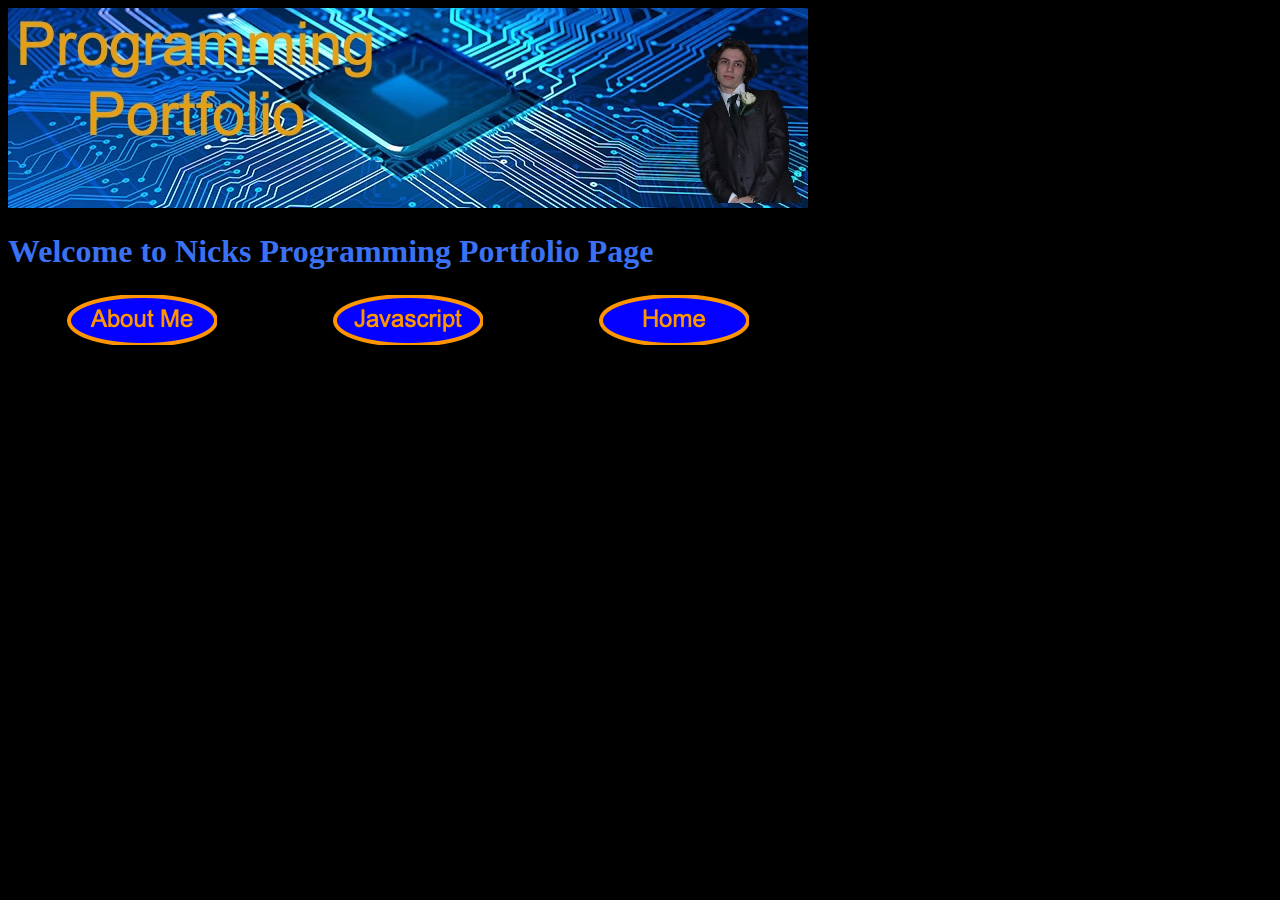
<file: index.html>
<!DOCTYPE HTML>
<html>
    <head>
        <link rel="stylesheet" href="mystyle.css">
        <meta charset="utf-8">
        <title>Nicks Programming Portfolio</title>
    </head>
    <body class="constrained-body">
        <img src="banner.jpg">
        <table width="800px">
            <thaed>
                <h1>
                    Welcome to Nicks Programming Portfolio Page
                </h1>
            <tr>
                <td align="center"><a href="about.html"><img src="about.png"></a></td>
                <td align="center"><a href="jscript.html"><img src="javascript.png"></a></td>
                <td align="center"><a href="index.html"><img src="home.png"></a></td>
            </tr>
        </thaed>
        </table>
    </body>
</html>
</file>
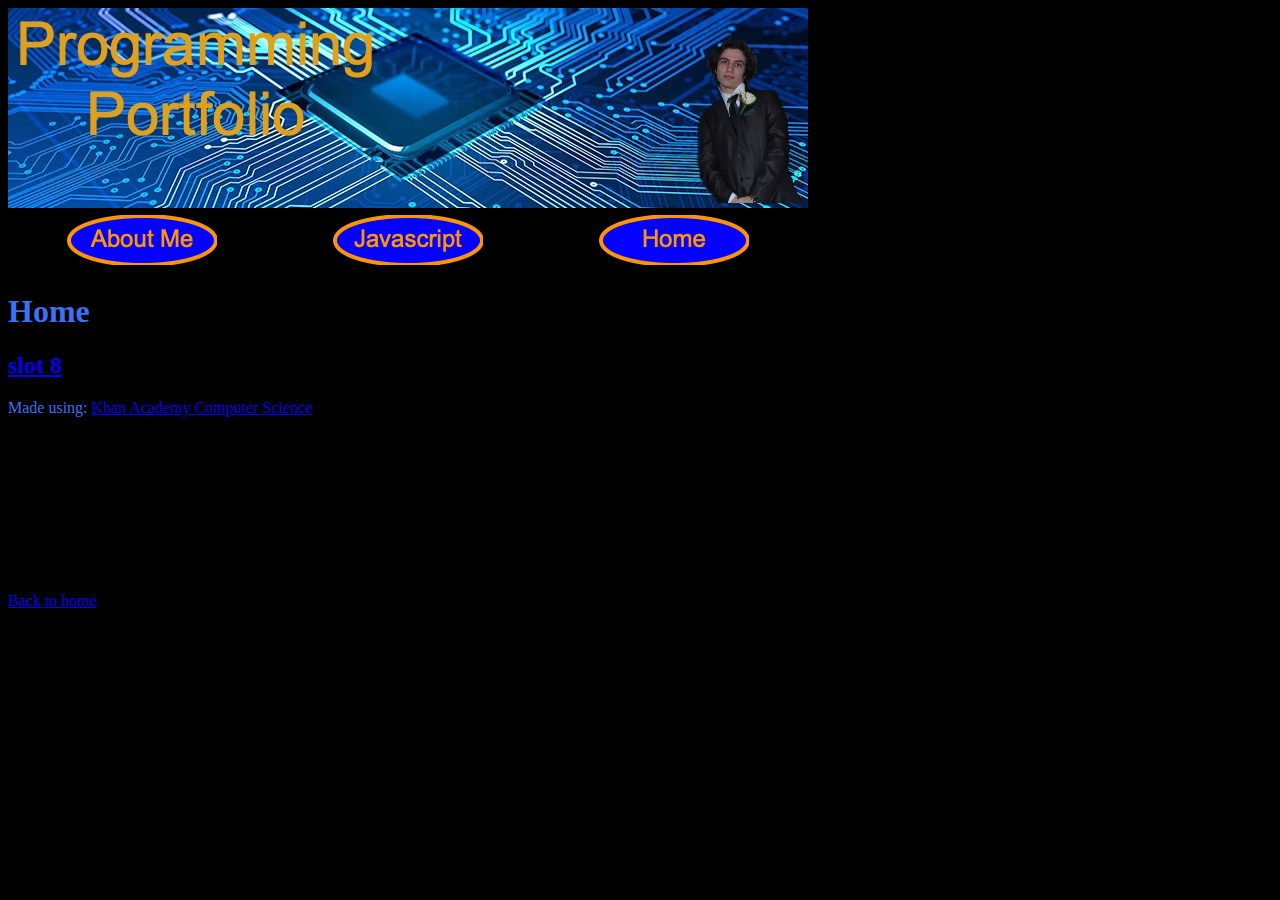
<file: home.html>
<!DOCTYPE html>
<html>
    <head>
        <link rel="stylesheet" href="mystyle.css">
        <meta charset="utf-8">
        <title>Nicks home Page</title>
        
    </head>
    <body class="constrained-body">
        <img src="banner.jpg">
        <table width="800px">
            <thaed>
            <tr>
                <td align="center"><a href="about.html"><img src="about.png"></a></td>
                <td align="center"><a href="jscript.html"><img src="javascript.png"></a></td>
                <td align="center"><a href="index.html"><img src="home.png"></a></td>
            </tr>
        </thaed>
        </table>
        <h1>Home</h1>
            
        <p>
<h2><a href="https://www.khanacademy.org/computer-programming/slot-8/6416714679631872">slot 8</a></h2><script src="https://www.khanacademy.org/computer-programming/slot-8/6416714679631872/embed.js?editor=yes&buttons=yes&author=yes&embed=yes"></script><p>Made using: <a href="http://www.khanacademy.org/computer-programming">Khan Academy Computer Science</a></p>
           <h2> In this slot machine game when you click spin it will randomly spin the wheels and give you three different randomized outputs.You start out with 20 points and every spin you take, costs you 1 point. If all three are the same YOU WIN!!! and gain 10 points. If you lose try again untill you have no points left. GOOD LUCK!!!</h2>
        </p>
            
        <a href="index.html"> Back to home    </a>
    </body>
</html>
</file>
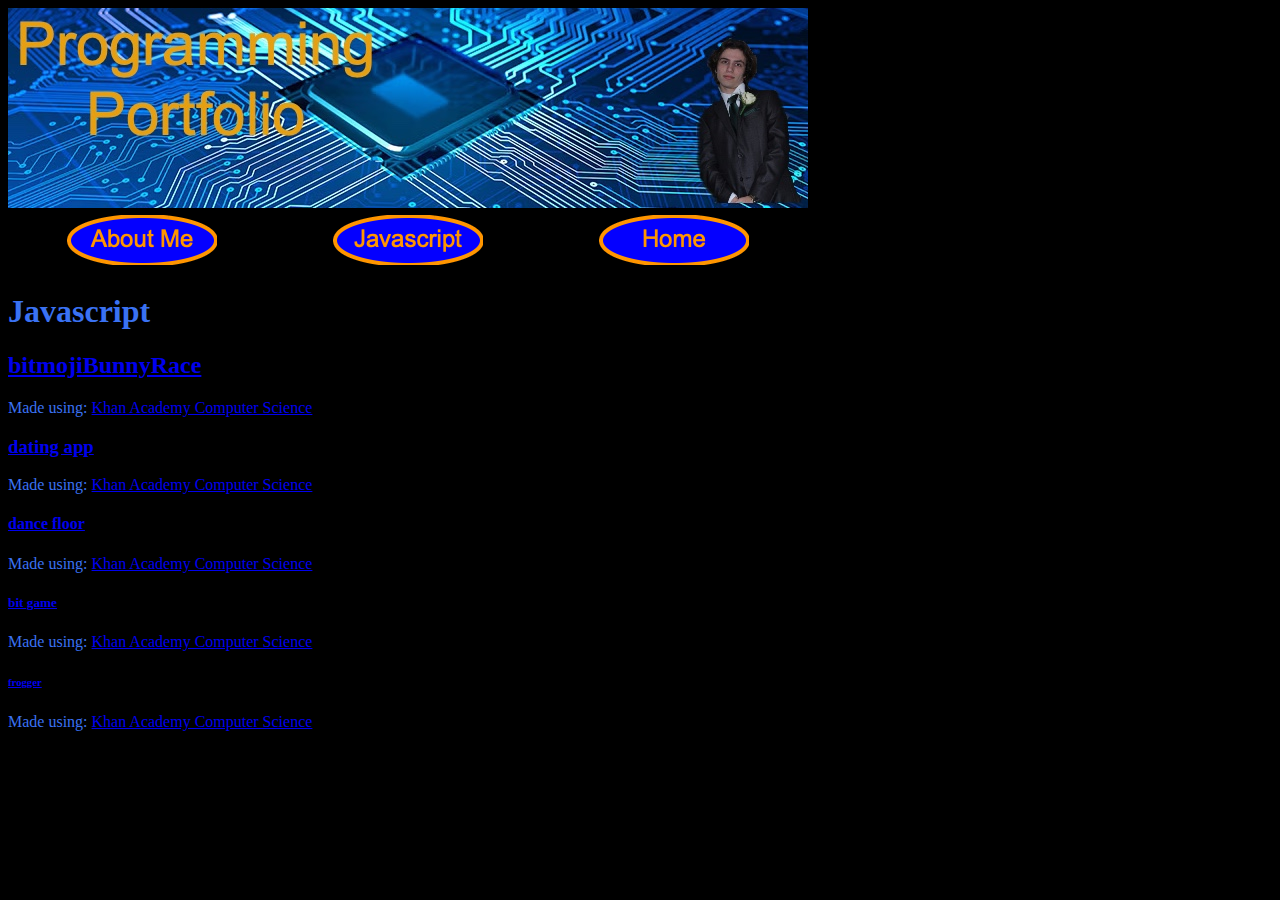
<file: jscript.html>
<!DOCTYPE html>
<html>
    <head>
        <link rel="stylesheet" href="mystyle.css">
        <meta charset="utf-8">
        <title>Nicks Javascript</title>
        
    </head>
    <body class="constrained-body">
        <img src="banner.jpg">
        <table width="800px">
            <thaed>
            <tr>
                <td align="center"><a href="about.html"><img src="about.png"></a></td>
                <td align="center"><a href="jscript.html"><img src="javascript.png"></a></td>
                <td align="center"><a href="home.html"><img src="home.png"></a></td>
            </tr>
        </thaed>
        </table>
        <h1>Javascript</h1>
        <h2><a href="https://www.khanacademy.org/computer-programming/bitmoji-bunny-race/6215074191687680">bitmojiBunnyRace</a></h2><script src="https://www.khanacademy.org/computer-programming/bitmoji-bunny-race/6215074191687680/embed.js?editor=yes&buttons=yes&author=yes&embed=yes"></script><p>Made using: <a href="http://www.khanacademy.org/computer-programming">Khan Academy Computer Science</a></p>
            <h3><a href="https://www.khanacademy.org/computer-programming/dating-app/6105495659266048">dating app</a></h2><script src="https://www.khanacademy.org/computer-programming/dating-app/6105495659266048/embed.js?editor=yes&buttons=yes&author=yes&embed=yes"></script><p>Made using: <a href="http://www.khanacademy.org/computer-programming">Khan Academy Computer Science</a></p>
       <h4><a href="https://www.khanacademy.org/computer-programming/dance-floor/6095903035932672">dance floor</a></h2><script src="https://www.khanacademy.org/computer-programming/dance-floor/6095903035932672/embed.js?editor=yes&buttons=yes&author=yes&embed=yes"></script><p>Made using: <a href="http://www.khanacademy.org/computer-programming">Khan Academy Computer Science</a></p>
    <h5><a href="https://www.khanacademy.org/computer-programming/bit-game/6138099682951168">bit game</a></h2><script src="https://www.khanacademy.org/computer-programming/bit-game/6138099682951168/embed.js?editor=yes&buttons=yes&author=yes&embed=yes"></script><p>Made using: <a href="http://www.khanacademy.org/computer-programming">Khan Academy Computer Science</a></p>
    <h6><a href="https://www.khanacademy.org/computer-programming/new-program/4532201969074176">frogger</a></h2><script src="https://www.khanacademy.org/computer-programming/new-program/4532201969074176/embed.js?editor=yes&buttons=yes&author=yes&embed=yes"></script><p>Made using: <a href="http://www.khanacademy.org/computer-programming">Khan Academy Computer Science</a></p>
    </body>
</html>
</file>
<file: mystyle.css>
h1 {
    color: rgb(58, 114, 243);
}   

body {
    background-color: rgb(0, 0, 0);
}

p {
    color: rgb(58, 114, 243);
}

#aboutp {
    background-image: url(mybackground.jpg);
    color: rgb(0, 0, 0)
}
.constrained-paragraph {
    max-width: 800px;
}
.float-left {
    float: left;
    margin-right: 5px; 
  }
  
  
  

  .constrained-body {
    max-width: 800px;

  }
</file>
